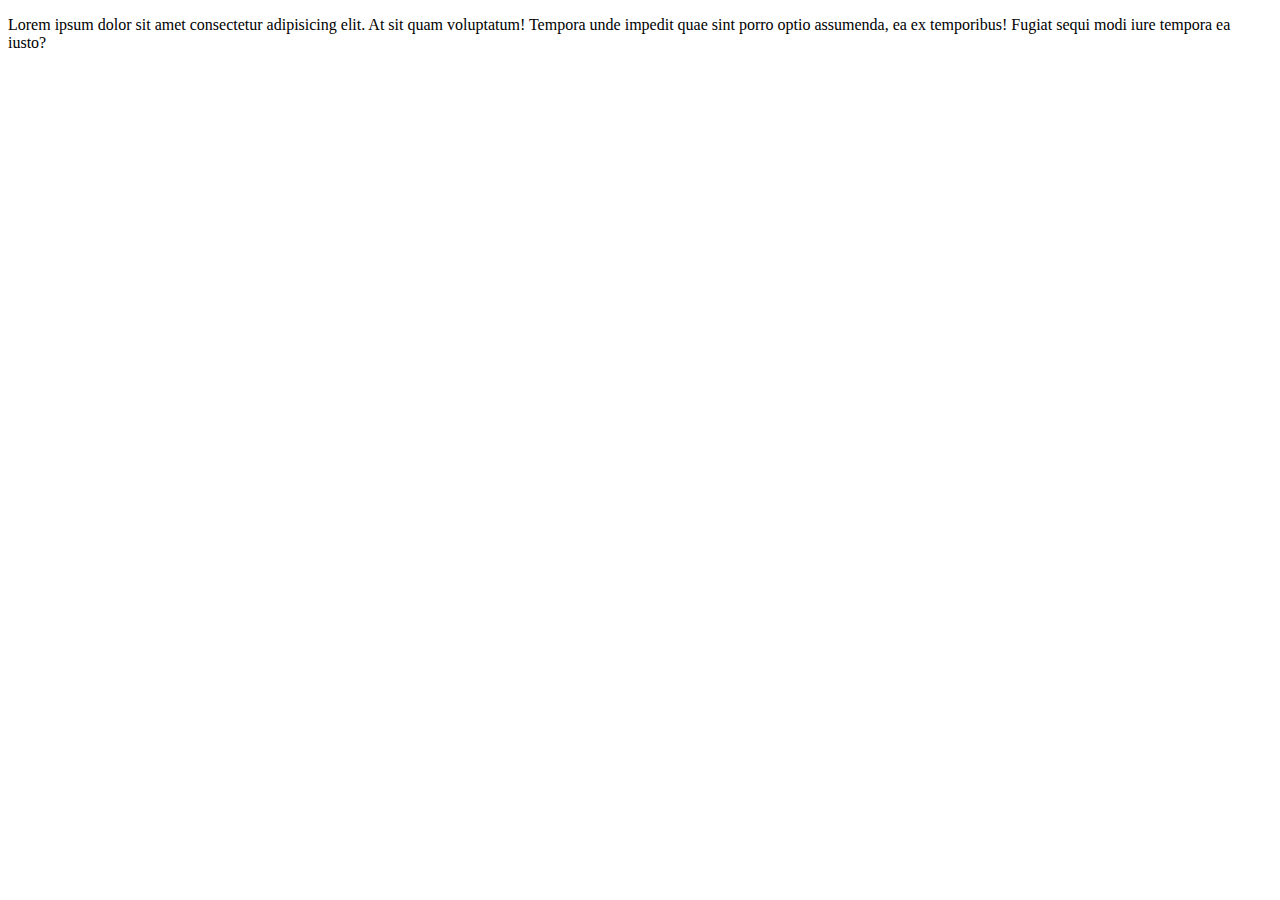
<file: index.html>
<!DOCTYPE html>
<html lang="en">
<head>
    <meta charset="UTF-8">
    <meta name="viewport" content="width=device-width, initial-scale=1.0">
    <title>Index</title>
</head>
<body>
    <p>Lorem ipsum dolor sit amet consectetur adipisicing elit. At sit quam voluptatum! Tempora unde impedit quae sint porro optio assumenda, ea ex temporibus! Fugiat sequi modi iure tempora ea iusto?</p>
</body>
</html>
</file>
